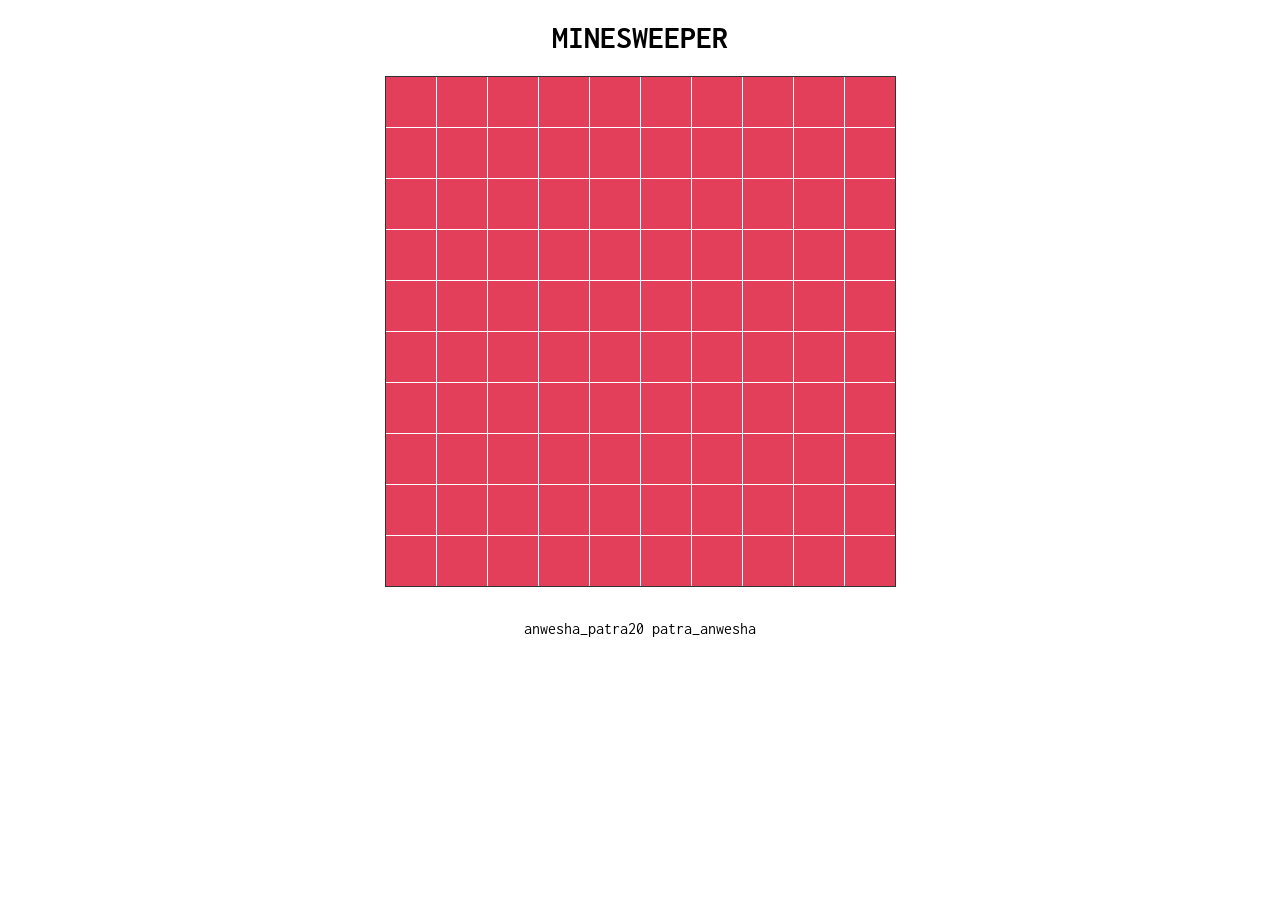
<file: index.html>
<!DOCTYPE html>
<html>
  <head>
    <link rel="stylesheet" href="style.css">
    <link rel="stylesheet" href="https://maxst.icons8.com/vue-static/landings/line-awesome/line-awesome/1.3.0/css/line-awesome.min.css">
    <link href="https://fonts.googleapis.com/css?family=Inconsolata" rel="stylesheet">
    <script src="https://cdnjs.cloudflare.com/ajax/libs/jquery/3.2.1/jquery.min.js"></script>
    <title>MINESWEEPER</title>
  </head>
  <body>
    <h1><i class="las la-flag"></i>MINESWEEPER<i class="las la-bomb"></i></h1>
    <div id="board"></div>
    <script src="main.js"></script>
    <br>
    <br>
    <p><i class="lab la-instagram"></i><a href="https://www.instagram.com/anwesha_patra20/">anwesha_patra20</a>&nbsp;<i class="lab la-twitter"></i><a href="https://twitter.com/patra_anwesha">patra_anwesha</a></p>
  </body>
</html>
</file>
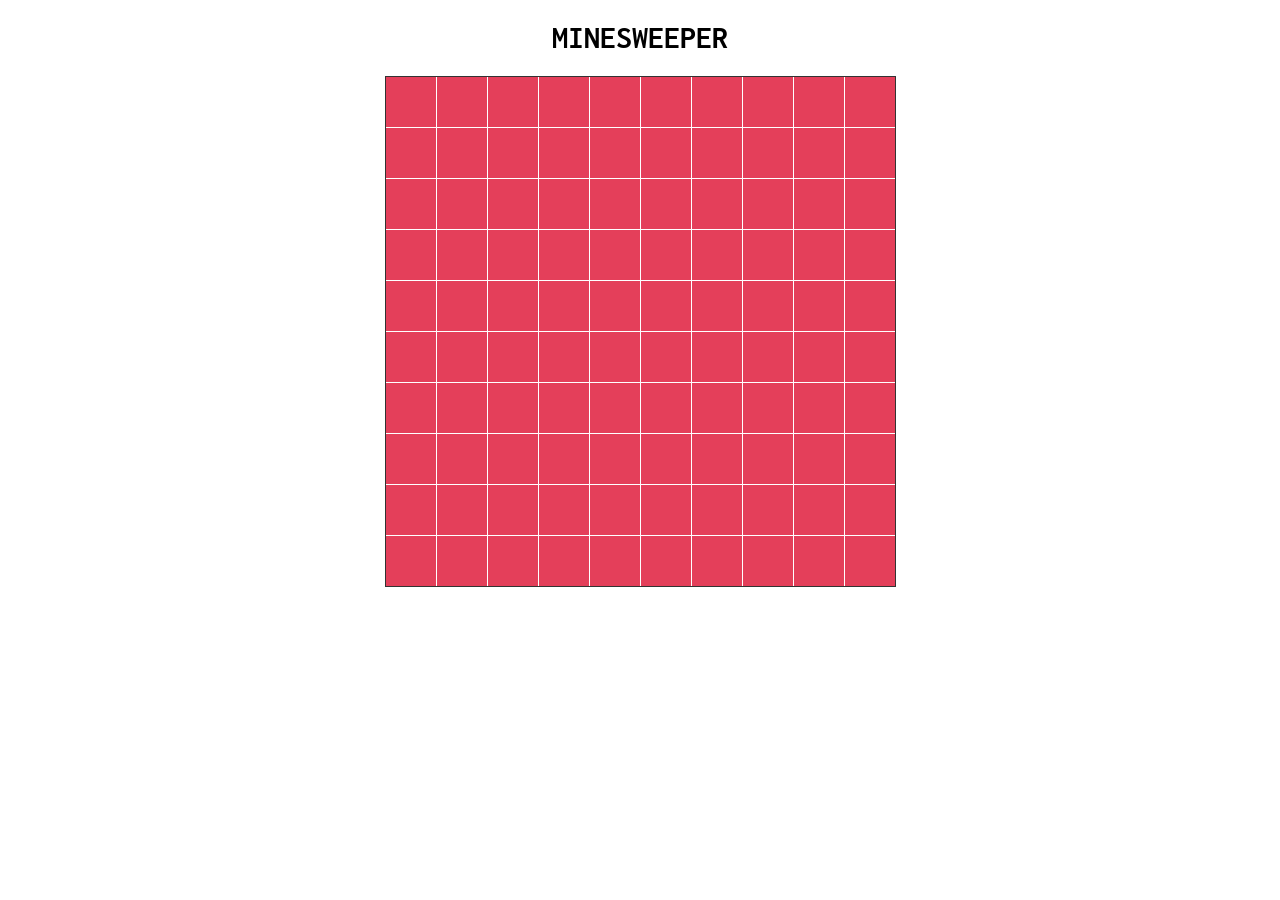
<file: minesweeper.html>
<!DOCTYPE html>
<html>
  <head>
    <link rel="stylesheet" href="style.css">
    <link rel="stylesheet" href="https://maxst.icons8.com/vue-static/landings/line-awesome/line-awesome/1.3.0/css/line-awesome.min.css">
    <link href="https://fonts.googleapis.com/css?family=Inconsolata" rel="stylesheet">
    <script src="https://cdnjs.cloudflare.com/ajax/libs/jquery/3.2.1/jquery.min.js"></script>
    <title>MINESWEEPER</title>
  </head>
  <body>
    <h1><i class="las la-flag"></i>MINESWEEPER<i class="las la-bomb"></i></h1>
    <div id="board"></div>
    <script src="main.js"></script>
  </body>
</html>
</file>
<file: style.css>
body {
  font-family: 'Inconsolata', monospace;
  text-align: center;
}

#board {
  border: 1px solid #333;
  display: inline-block;
}

.row {
  font-size: 0px;
}

.col {
  display: inline-block;
  width: 50px;
  height: 50px;
  background-color: #eee;
  border-right: 1px solid white;
  border-bottom: 1px solid white;
  vertical-align: top;
  color: black;
  font-size: 20px;
  line-height: 50px;
  transition: all 1.0s;
}

/* .col.hidden.mine {
  background-color: red;
} */

.col.hidden {
  background-color: #e43f5a;
  cursor: pointer;
}

.col.hidden:hover {
  background-color: #eee;
}

.row:last-child .col {
  border-bottom: none;
}

.row .col:last-child {
  border-right: none;
}

a{
  text-decoration: none;
  color: black;
}

a:hover{
  color: #e43f5a;
}
</file>
